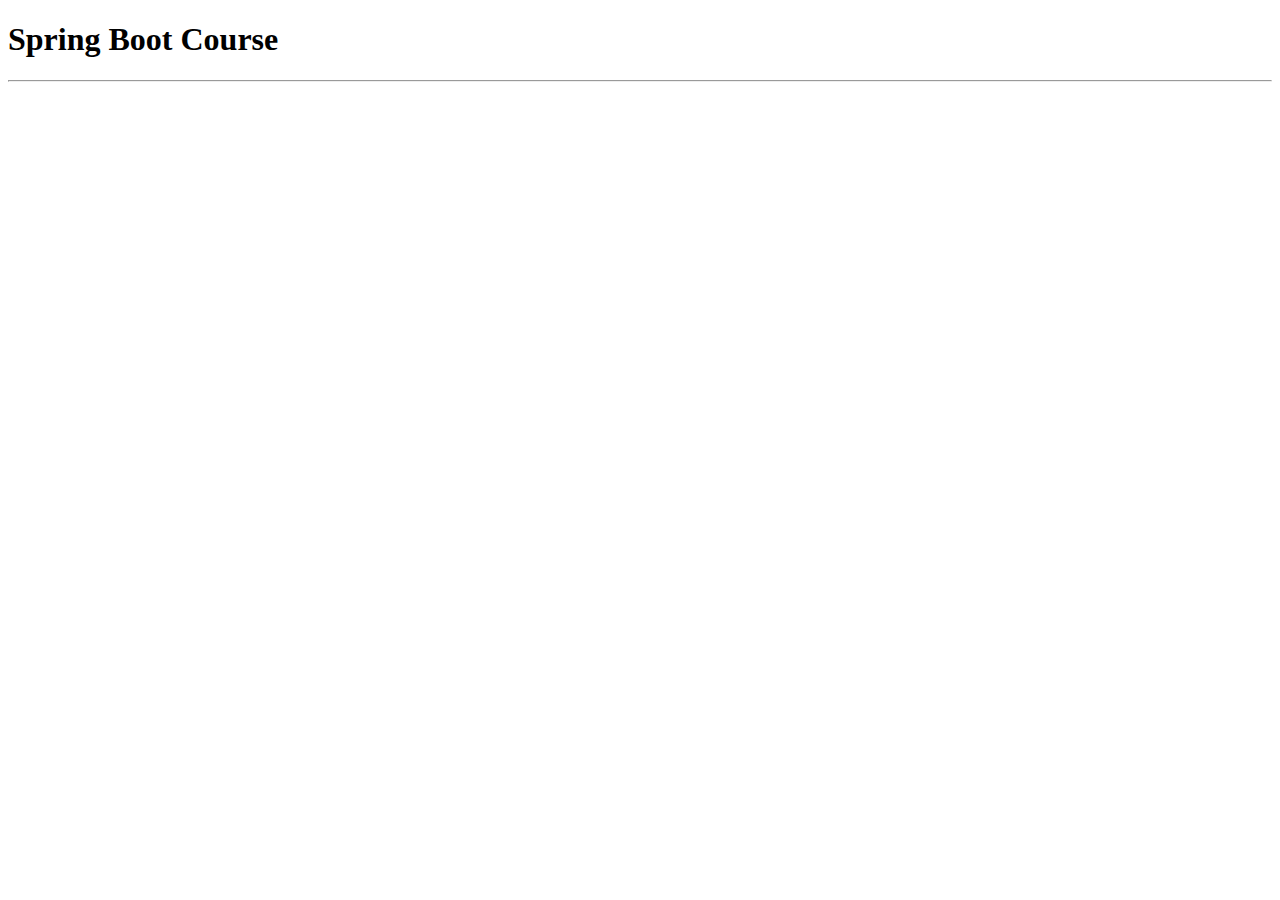
<file: spring-web/src/main/resources/templates/index.html>
<!DOCTYPE html>
<html lang="en" xmlns:th="http://www.thymeleaf.org">
<head>
    <meta charset="UTF-8">
    <meta name="viewport" content="width=device-width, initial-scale=1.0">
    <title th:text="${titulo}"></title>
    <link rel="stylesheet"  th:href="@{/css/styles.css}">
</head>
<body>
    <h1 th:text="${titulo}">Spring Boot Course</h1>
    <hr>
</body>
</html>
</file>
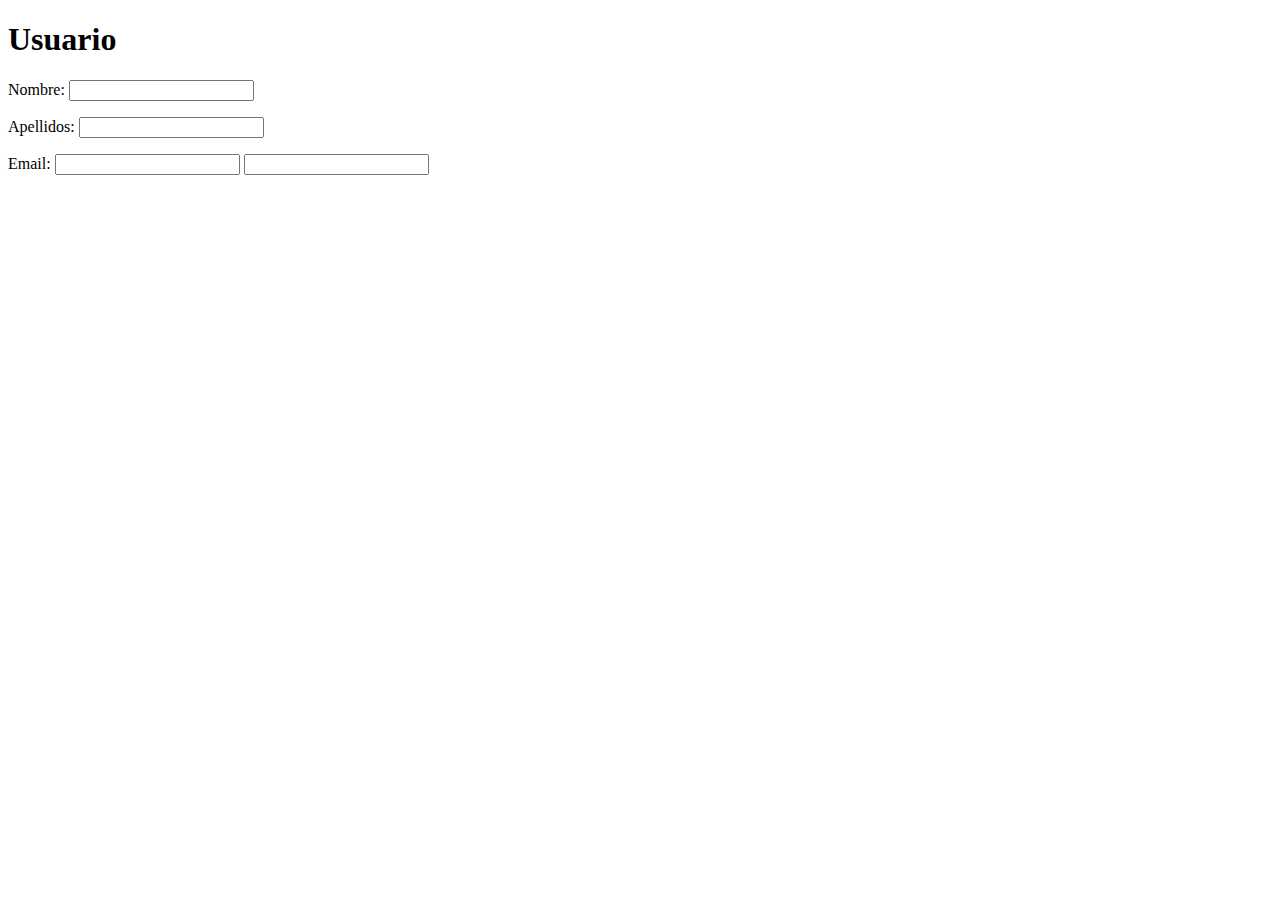
<file: spring-web/src/main/resources/templates/perfil.html>
<!DOCTYPE html>
<html lang="en" xmlns="www.thymeleaf.org">
<head>
    <meta charset="UTF-8">
    <meta name="viewport" content="width=device-width, initial-scale=1.0">
    <title>Usuario</title>
</head>
<body>
    <h1>Usuario</h1>
    <p>
        <label for="">Nombre:</label>
        <input th:attr="value=${usuario.nombre}" />
    </p>
    <p>
        <label for="">Apellidos:</label>
        <input th:attr="value=${usuario.apellido}" />
    </p>

    <p>
        <label for="">Email:</label>
        <input th:if="${usuario.email}" th:attr="value=${usuario.email}" />
        <input th:if="${usuario.email == null }" th:attr="value='Usuario sin email' " />
    </p>
</body>
</html>
</file>
